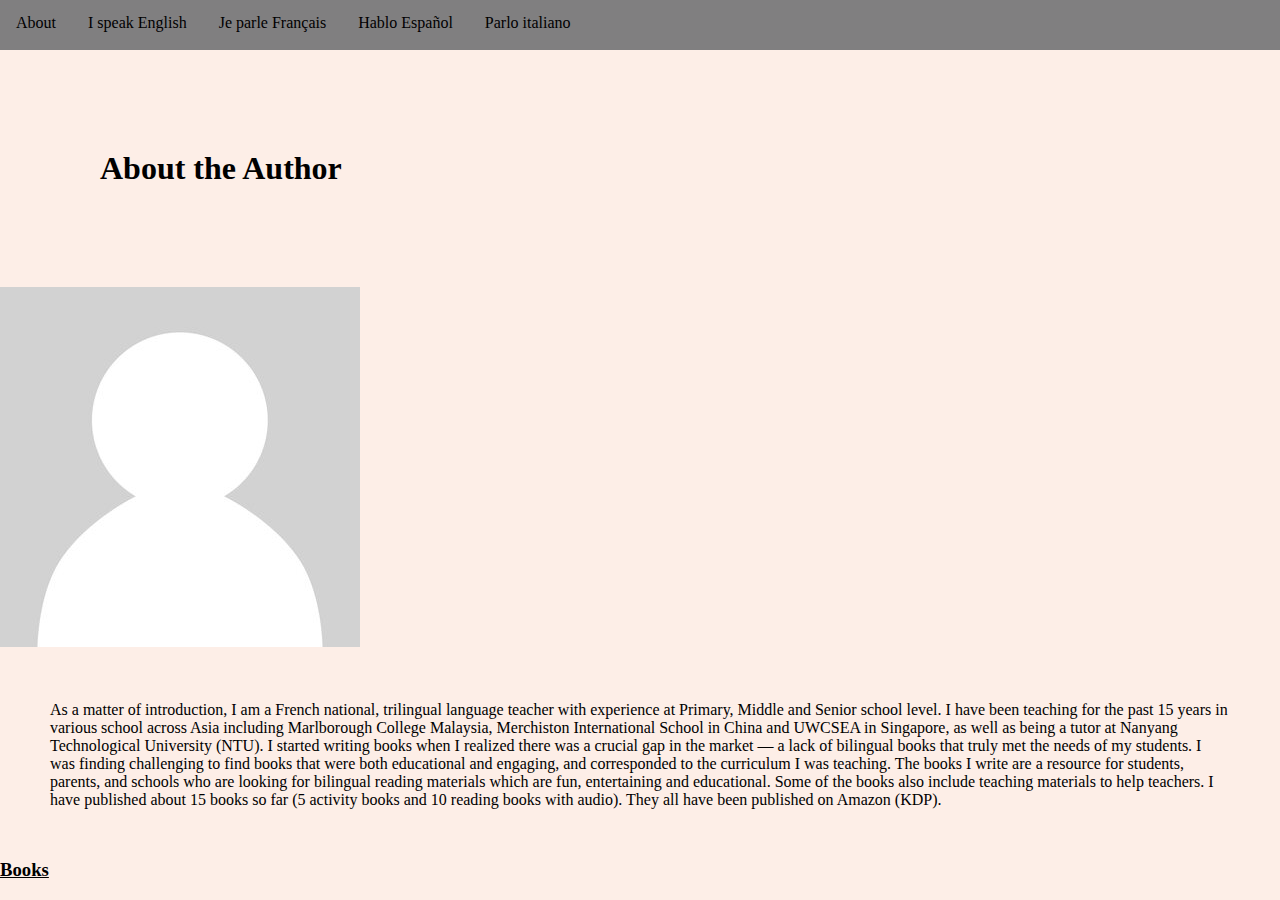
<file: index.html>
<!DOCTYPE HTML>
<html>

<head>

<title>Dropdown</title>

<link rel = "stylesheet" type= "text/css" href = "styles.css">


</head>

<body>

	<nav>
		<ul>
			<li><a href= "index.html">About</a> </li>
			
		
		 <li class="dropdown">
			<a href="javascript:void(0)" class="dropbtn">I speak English</a>
				<div class="dropdown-content">
					<a href="efren.html">I want to learn French</a>
					<a href="espan.html">I want to learn Spanish</a>
					<a href="eital.html">I want to learn Italian</a>
				</div>
		</li>
		
			<li class="dropdown">
				<a href="javascript:void(0)" class="dropbtn">Je parle Français</a>
					<div class="dropdown-content">
						<a href="fspan.html">Je veux apprendre Espangnole</a>
						<a href="feng.html">Je veux apprendre Anglais</a>
						<a href="fital.html">Je veux apprendre Italien</a>
					</div>
			</li>
			
				<li class="dropdown">
				<a href="javascript:void(0)" class="dropbtn">Hablo Español</a>
					<div class="dropdown-content">
						<a href="sfren.html">Quiero aprender Francés</a>
						<a href="seng.html">Quiero aprender Inglés</a>
						<a href="sital.html">Quiero aprender Italiano</a>
					</div>
			</li>
			 <li class="dropdown">
			<a href="javascript:void(0)" class="dropbtn">Parlo italiano</a>
				<div class="dropdown-content">
					<a href="ifren.html">Voglio imparare il francese</a>
					<a href="ispan.html">Voglio imparare lo spagnolo</a>
					<a href="ieng.html">Voglio imparare l'inglese</a>
				</div>
					</li>
		</ul>
		
	</nav>
<h1 style= "padding:50px; margin:50px;">About the Author</h1>
<img src = "IMG/profile.jpg">
<p style= "padding:50x; margin:50px;">As a matter of introduction, I am a French national, trilingual language teacher with experience at Primary, Middle and Senior school level. I have been teaching for the past 15 years in various school across Asia including Marlborough College Malaysia, Merchiston International School in China and UWCSEA in Singapore, as well as being a tutor at Nanyang Technological University (NTU).
I started writing books when I realized there was a crucial gap in the market — a lack of bilingual books that truly met the needs of my students. I was finding challenging to find books that were both educational and engaging, and corresponded to the curriculum I was teaching.
The books I write are a resource for students, parents, and schools who are looking for bilingual reading materials which are fun, entertaining and educational. Some of the books also include teaching materials to help teachers.
I have published about 15 books so far (5 activity books and 10 reading books with audio). They all have been published on Amazon (KDP).</p>

<a href="hi.html"><h3>Books</h3></a>


	
</body>

</html>
</file>
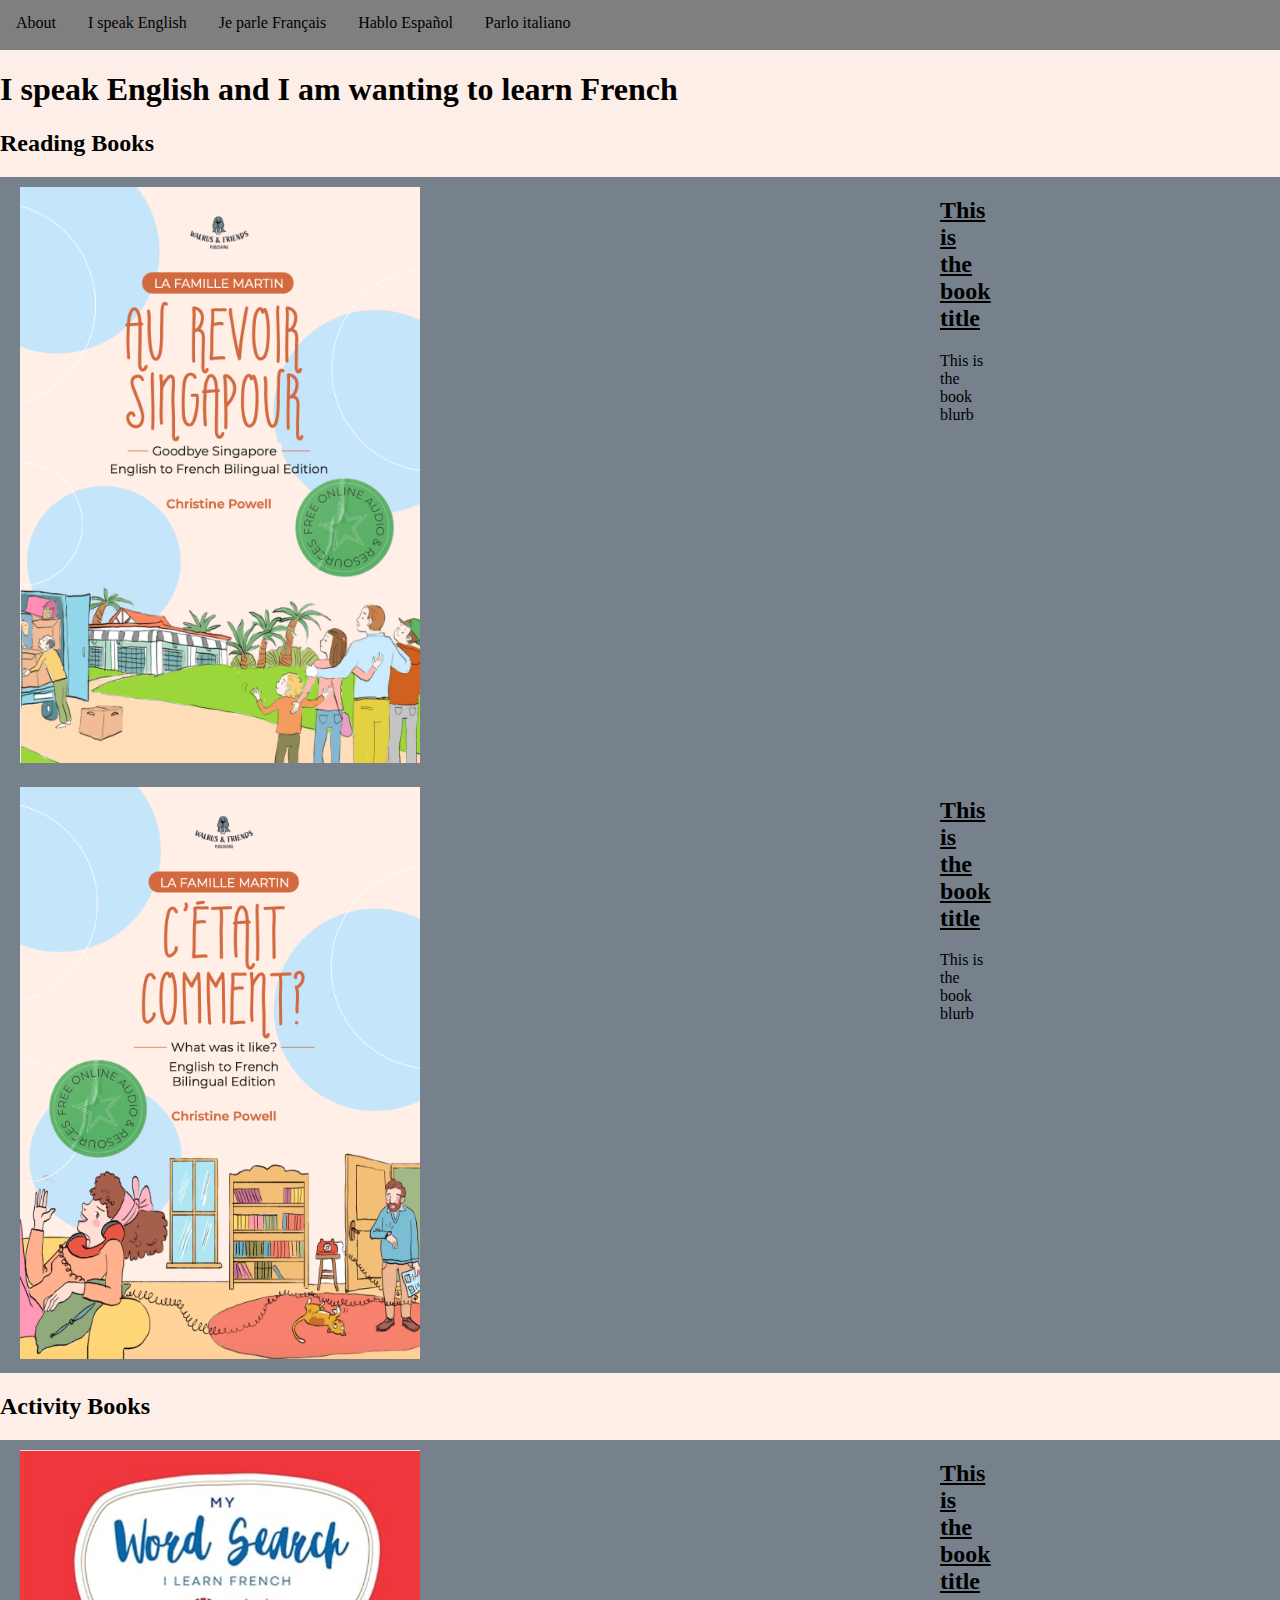
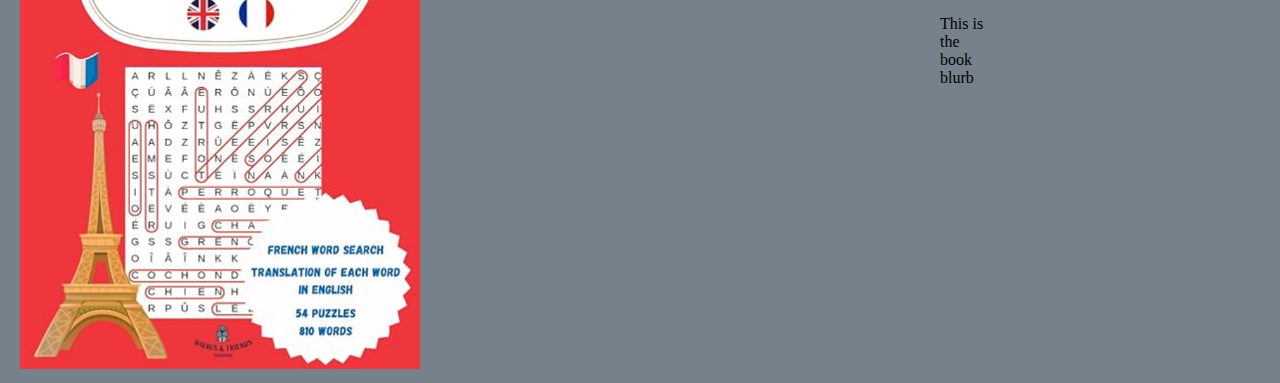
<file: efren.html>
<!DOCTYPE HTML>
<html>

<head>

<title>Dropdown</title>

<link rel = "stylesheet" type= "text/css" href = "styles.css">


</head>

<body>

	<nav>
		<ul>
			<li><a href= "index.html">About</a> </li>
			
		
		<li class="dropdown">
			<a href="javascript:void(0)" class="dropbtn">I speak English</a>
				<div class="dropdown-content">
					<a href="efren.html">I want to learn French</a>
					<a href="espan.html">I want to learn Spanish</a>
					<a href="eital.html">I want to learn Italian</a>
				</div>
		</li>
		
			<li class="dropdown">
				<a href="javascript:void(0)" class="dropbtn">Je parle Français</a>
					<div class="dropdown-content">
						<a href="fspan.html">Je veux apprendre Espangnole</a>
						<a href="feng.html">Je veux apprendre Anglais</a>
						<a href="fital.html">Je veux apprendre Italien</a>
					</div>
			</li>
			
				<li class="dropdown">
				<a href="javascript:void(0)" class="dropbtn">Hablo Español</a>
					<div class="dropdown-content">
						<a href="sfren.html">Quiero aprender Francés</a>
						<a href="seng.html">Quiero aprender Inglés</a>
						<a href="sital.html">Quiero aprender Italiano</a>
					</div>
			</li>
			 <li class="dropdown">
			<a href="javascript:void(0)" class="dropbtn">Parlo italiano</a>
				<div class="dropdown-content">
					<a href="ifren.html">Voglio imparare il francese</a>
					<a href="ispan.html">Voglio imparare lo spagnolo</a>
					<a href="ieng.html">Voglio imparare l'inglese</a>
				</div>
					</li>
		</ul>
		
	</nav>
		<h1>I speak English and I am wanting to learn French</h1>
		
			<h2>Reading Books</h2>
	<div style= "background-color:#76818c;">		
		<div style="display:flex; flex-direction:row; ">
		<div style= "padding:10px 20px;">
			<a href="hi.html" target="_blank">
						<img src="IMG/book1.png" width="400">
						</a>
			</div>
			<div style= "padding:0px 500px;">
				<a href="hi.html"><h2>This is the book title</h2></a>
				<p> This is the book blurb</p>
			</div>
		</div>

</div>
	<div style= "background-color:#76818c;">		
		<div style="display:flex; flex-direction:row; ">
		<div style= "padding:10px 20px;">
				<a href="hi.html" target="_blank">
						<img src="IMG/book2.png" width="400">
						</a>	
			</div>
			<div style= "padding:0px 500px;">
					<a href="hi.html"><h2>This is the book title</h2></a>
				<p> This is the book blurb</p>
			</div>
		</div>

</div>
<h2>Activity Books</h2>
	<div style= "background-color:#76818c;">		
		<div style="display:flex; flex-direction:row; ">
		<div style= "padding:10px 20px;">
				<a href="hi.html" target="_blank">
						<img src="IMG/book5.png" width="400">
						</a>	
			</div>
			<div style= "padding:0px 500px;">
					<a href="hi.html"><h2>This is the book title</h2></a>
				<p> This is the book blurb</p>
			</div>
		</div>

</div>
</body>

</html>
</file>
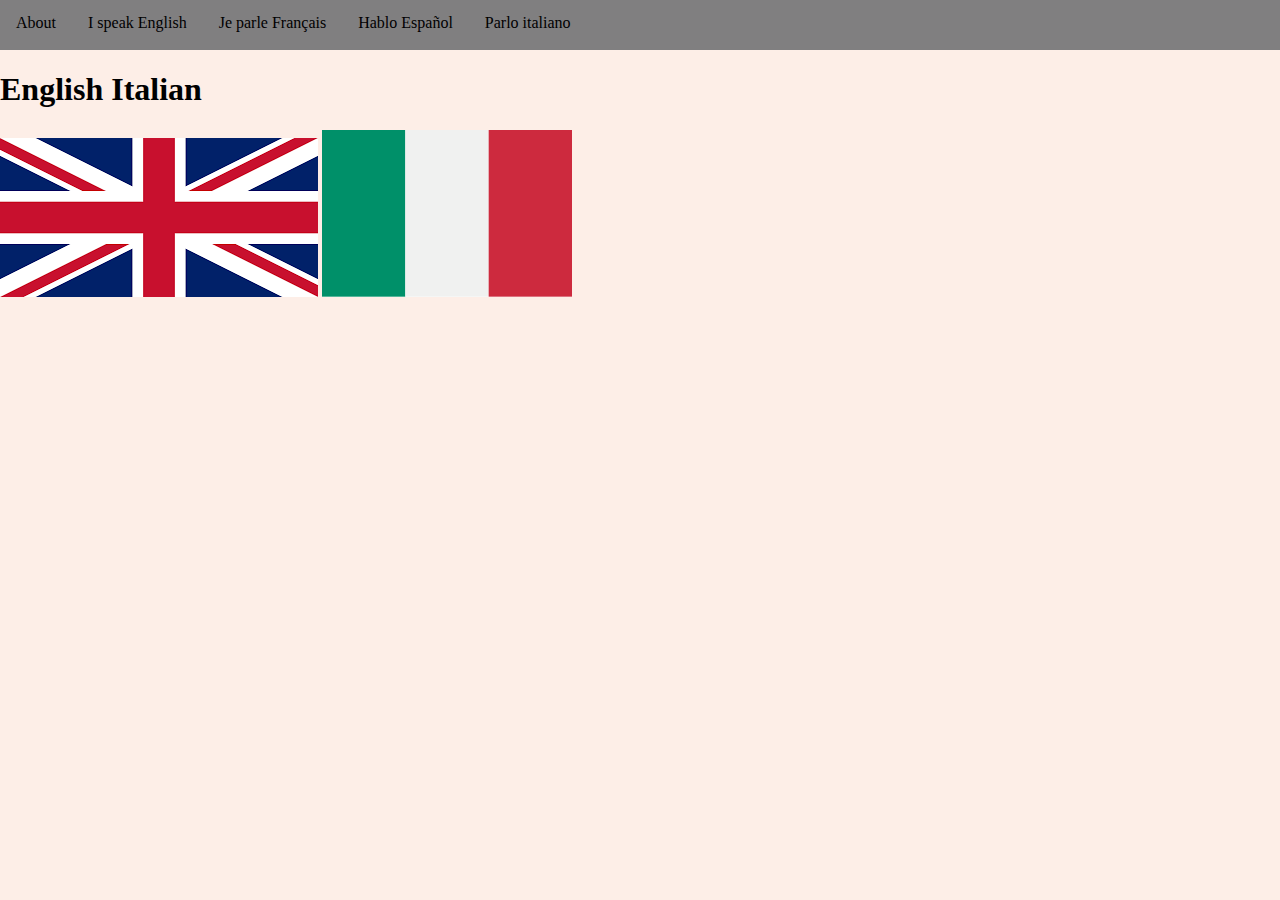
<file: eital.html>
<!DOCTYPE HTML>
<html>

<head>

<title>Dropdown</title>

<link rel = "stylesheet" type= "text/css" href = "styles.css">


</head>

<body>

	<nav>
		<ul>
			<li><a href= "index.html">About</a> </li>
			
		
		<li class="dropdown">
			<a href="javascript:void(0)" class="dropbtn">I speak English</a>
				<div class="dropdown-content">
					<a href="efren.html">I want to learn French</a>
					<a href="espan.html">I want to learn Spanish</a>
					<a href="eital.html">I want to learn Italian</a>
				</div>
		</li>
		
			<li class="dropdown">
				<a href="javascript:void(0)" class="dropbtn">Je parle Français</a>
					<div class="dropdown-content">
						<a href="fspan.html">Je veux apprendre Espangnole</a>
						<a href="feng.html">Je veux apprendre Anglais</a>
						<a href="fital.html">Je veux apprendre Italien</a>
					</div>
			</li>
			
				<li class="dropdown">
				<a href="javascript:void(0)" class="dropbtn">Hablo Español</a>
					<div class="dropdown-content">
						<a href="sfren.html">Quiero aprender Francés</a>
						<a href="seng.html">Quiero aprender Inglés</a>
						<a href="sital.html">Quiero aprender Italiano</a>
					</div>
			</li>
			 <li class="dropdown">
			<a href="javascript:void(0)" class="dropbtn">Parlo italiano</a>
				<div class="dropdown-content">
					<a href="ifren.html">Voglio imparare il francese</a>
					<a href="ispan.html">Voglio imparare lo spagnolo</a>
					<a href="ieng.html">Voglio imparare l'inglese</a>
				</div>
					</li>
		</ul>
		
	</nav>
<h1> English Italian</h1>
<img src = "IMG/eng.png">
	<img src = "IMG/ital.png">

</body>

</html>
</file>
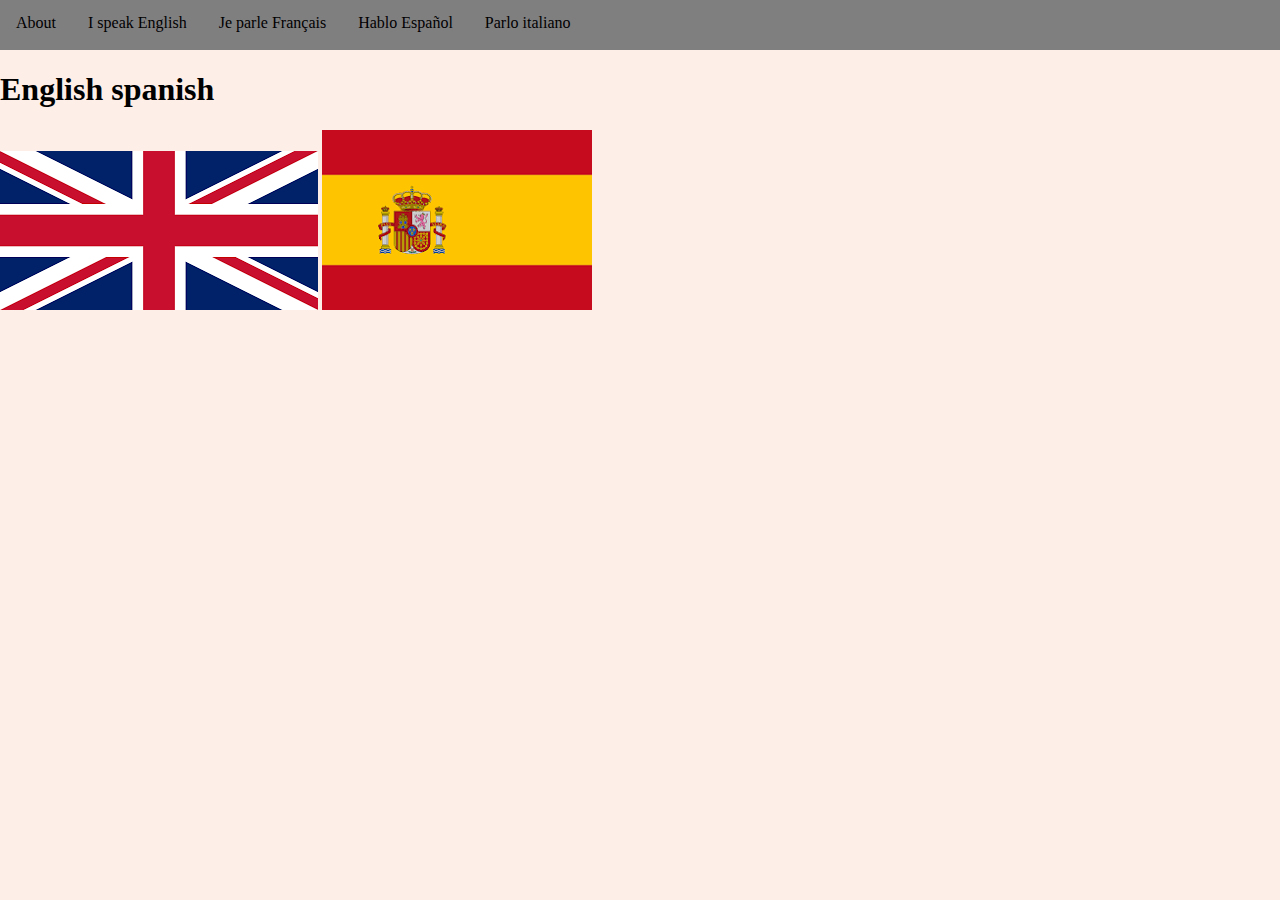
<file: espan.html>
<!DOCTYPE HTML>
<html>

<head>

<title>Dropdown</title>

<link rel = "stylesheet" type= "text/css" href = "styles.css">


</head>

<body>

	<nav>
		<ul>
			<li><a href= "index.html">About</a> </li>
			
		<li class="dropdown">
			<a href="javascript:void(0)" class="dropbtn">I speak English</a>
				<div class="dropdown-content">
					<a href="efren.html">I want to learn French</a>
					<a href="espan.html">I want to learn Spanish</a>
					<a href="eital.html">I want to learn Italian</a>
				</div>
		</li>
		
			<li class="dropdown">
				<a href="javascript:void(0)" class="dropbtn">Je parle Français</a>
					<div class="dropdown-content">
						<a href="fspan.html">Je veux apprendre Espangnole</a>
						<a href="feng.html">Je veux apprendre Anglais</a>
						<a href="fital.html">Je veux apprendre Italien</a>
					</div>
			</li>
			
				<li class="dropdown">
				<a href="javascript:void(0)" class="dropbtn">Hablo Español</a>
					<div class="dropdown-content">
						<a href="sfren.html">Quiero aprender Francés</a>
						<a href="seng.html">Quiero aprender Inglés</a>
						<a href="sital.html">Quiero aprender Italiano</a>
					</div>
			</li>
			 <li class="dropdown">
			<a href="javascript:void(0)" class="dropbtn">Parlo italiano</a>
				<div class="dropdown-content">
					<a href="ifren.html">Voglio imparare il francese</a>
					<a href="ispan.html">Voglio imparare lo spagnolo</a>
					<a href="ieng.html">Voglio imparare l'inglese</a>
				</div>
					</li>
		</ul>
		
	</nav>
<h1> English spanish</h1>
<img src = "IMG/eng.png">
<img src = "IMG/span.png">

</body>

</html>
</file>
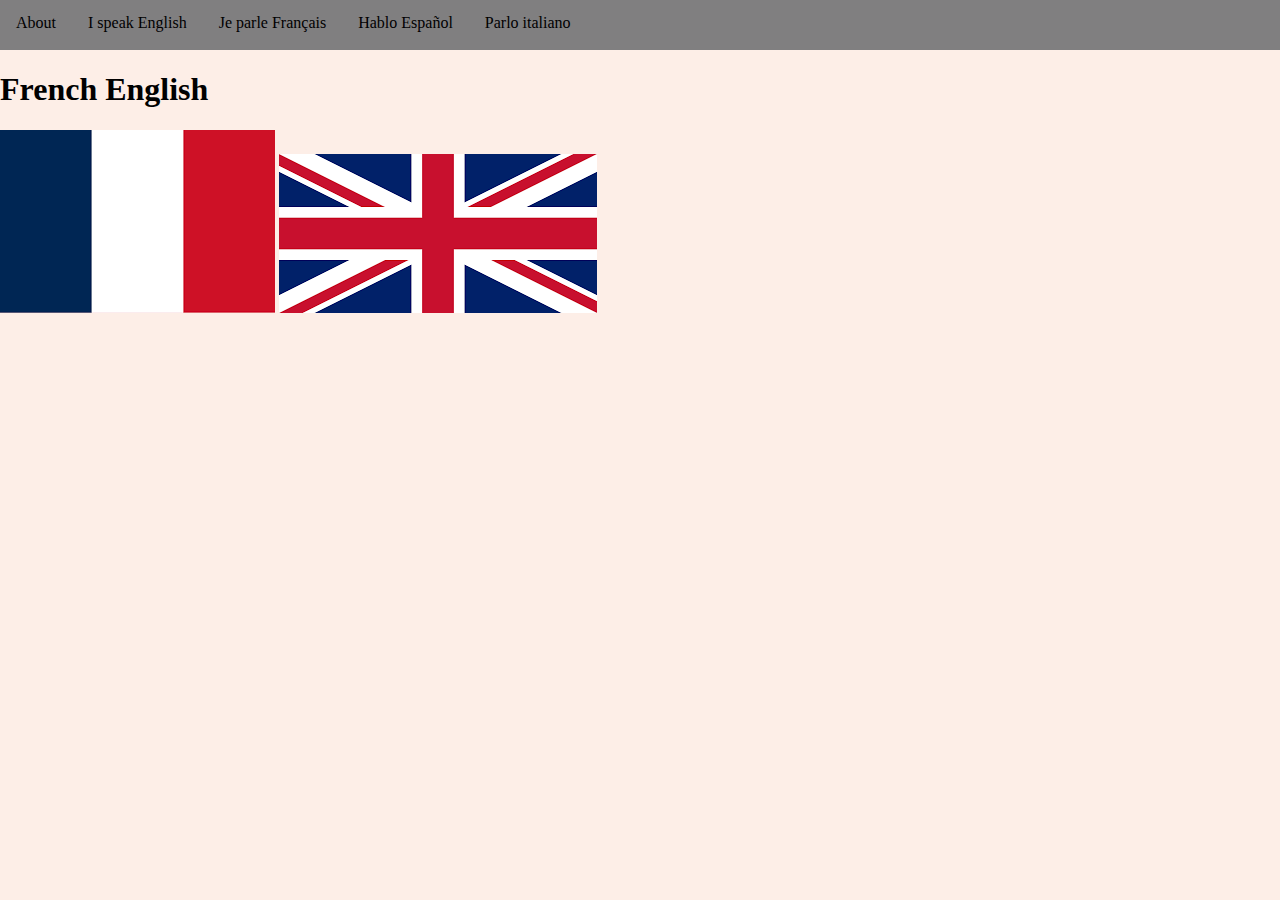
<file: feng.html>
<!DOCTYPE HTML>
<html>

<head>

<title>Dropdown</title>

<link rel = "stylesheet" type= "text/css" href = "styles.css">


</head>

<body>

	<nav>
		<ul>
			<li><a href= "index.html">About</a> </li>
			
		
		 <li class="dropdown">
			<a href="javascript:void(0)" class="dropbtn">I speak English</a>
				<div class="dropdown-content">
					<a href="efren.html">I want to learn French</a>
					<a href="espan.html">I want to learn Spanish</a>
					<a href="eital.html">I want to learn Italian</a>
				</div>
		</li>
		
			<li class="dropdown">
				<a href="javascript:void(0)" class="dropbtn">Je parle Français</a>
					<div class="dropdown-content">
						<a href="fspan.html">Je veux apprendre Espangnole</a>
						<a href="feng.html">Je veux apprendre Anglais</a>
						<a href="fital.html">Je veux apprendre Italien</a>
					</div>
			</li>
			
				<li class="dropdown">
				<a href="javascript:void(0)" class="dropbtn">Hablo Español</a>
					<div class="dropdown-content">
						<a href="sfren.html">Quiero aprender Francés</a>
						<a href="seng.html">Quiero aprender Inglés</a>
						<a href="sital.html">Quiero aprender Italiano</a>
					</div>
			</li>
			 <li class="dropdown">
			<a href="javascript:void(0)" class="dropbtn">Parlo italiano</a>
				<div class="dropdown-content">
					<a href="ifren.html">Voglio imparare il francese</a>
					<a href="ispan.html">Voglio imparare lo spagnolo</a>
					<a href="ieng.html">Voglio imparare l'inglese</a>
				</div>
					</li>
		</ul>
		
	</nav>
<h1> French English </h1>
<img src = "IMG/fren.png">
<img src = "IMG/eng.png">

</body>

</html>
</file>
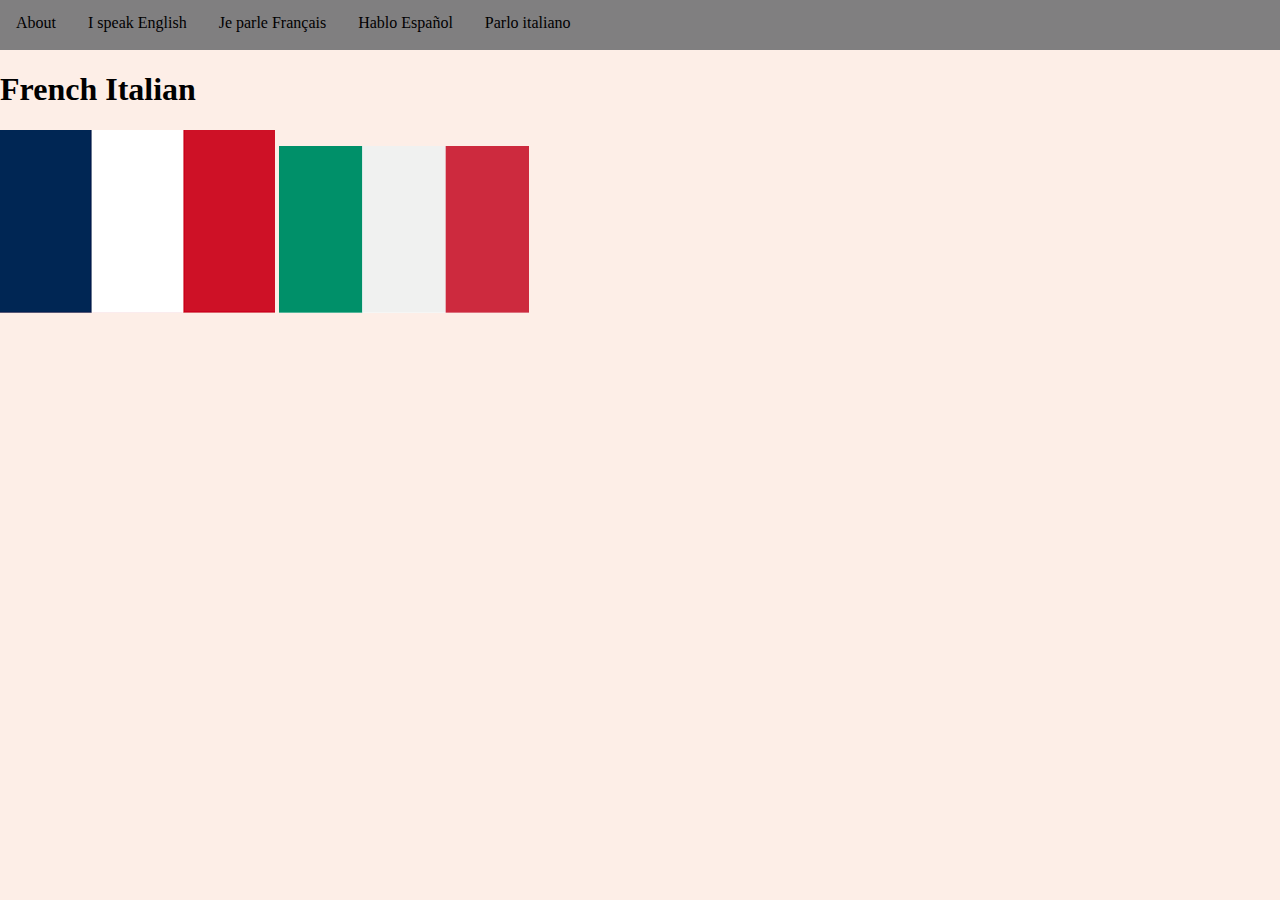
<file: fital.html>
<!DOCTYPE HTML>
<html>

<head>

<title>Dropdown</title>

<link rel = "stylesheet" type= "text/css" href = "styles.css">


</head>

<body>

	<nav>
		<ul>
			<li><a href= "index.html">About</a> </li>
			
		
		<li class="dropdown">
			<a href="javascript:void(0)" class="dropbtn">I speak English</a>
				<div class="dropdown-content">
					<a href="efren.html">I want to learn French</a>
					<a href="espan.html">I want to learn Spanish</a>
					<a href="eital.html">I want to learn Italian</a>
				</div>
		</li>
		
			<li class="dropdown">
				<a href="javascript:void(0)" class="dropbtn">Je parle Français</a>
					<div class="dropdown-content">
						<a href="fspan.html">Je veux apprendre Espangnole</a>
						<a href="feng.html">Je veux apprendre Anglais</a>
						<a href="fital.html">Je veux apprendre Italien</a>
					</div>
			</li>
			
				<li class="dropdown">
				<a href="javascript:void(0)" class="dropbtn">Hablo Español</a>
					<div class="dropdown-content">
						<a href="sfren.html">Quiero aprender Francés</a>
						<a href="seng.html">Quiero aprender Inglés</a>
						<a href="sital.html">Quiero aprender Italiano</a>
					</div>
			</li>
			 <li class="dropdown">
			<a href="javascript:void(0)" class="dropbtn">Parlo italiano</a>
				<div class="dropdown-content">
					<a href="ifren.html">Voglio imparare il francese</a>
					<a href="ispan.html">Voglio imparare lo spagnolo</a>
					<a href="ieng.html">Voglio imparare l'inglese</a>
				</div>
					</li>
		</ul>
		
	</nav>
<h1> French Italian </h1>
<img src = "IMG/fren.png">
<img src = "IMG/ital.png">

</body>

</html>
</file>
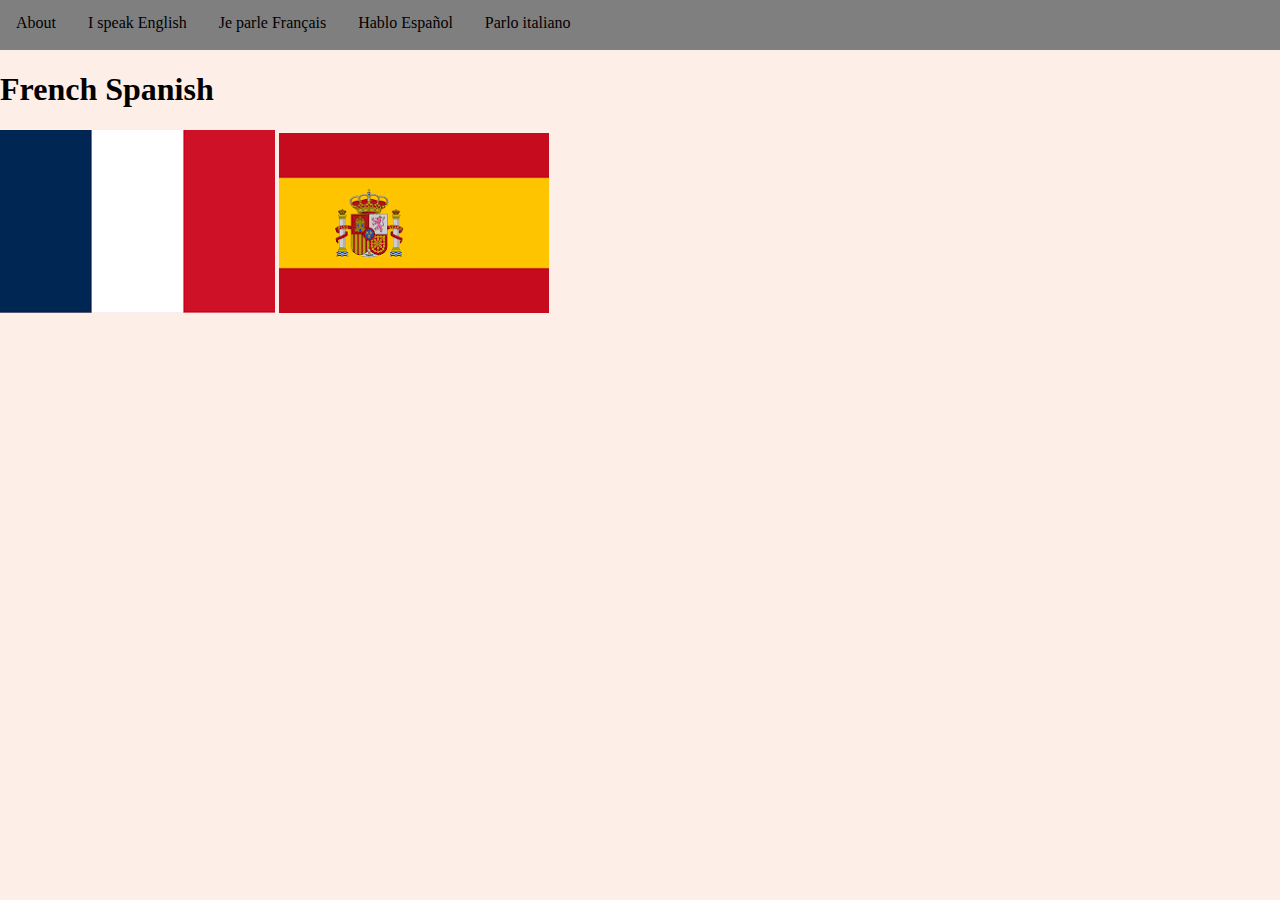
<file: fspan.html>
<!DOCTYPE HTML>
<html>

<head>

<title>Dropdown</title>

<link rel = "stylesheet" type= "text/css" href = "styles.css">


</head>

<body>

	<nav>
		<ul>
			<li><a href= "index.html">About</a> </li>
			
		
		<li class="dropdown">
			<a href="javascript:void(0)" class="dropbtn">I speak English</a>
				<div class="dropdown-content">
					<a href="efren.html">I want to learn French</a>
					<a href="espan.html">I want to learn Spanish</a>
					<a href="eital.html">I want to learn Italian</a>
				</div>
		</li>
		
			<li class="dropdown">
				<a href="javascript:void(0)" class="dropbtn">Je parle Français</a>
					<div class="dropdown-content">
						<a href="fspan.html">Je veux apprendre Espangnole</a>
						<a href="feng.html">Je veux apprendre Anglais</a>
						<a href="fital.html">Je veux apprendre Italien</a>
					</div>
			</li>
			
				<li class="dropdown">
				<a href="javascript:void(0)" class="dropbtn">Hablo Español</a>
					<div class="dropdown-content">
						<a href="sfren.html">Quiero aprender Francés</a>
						<a href="seng.html">Quiero aprender Inglés</a>
						<a href="sital.html">Quiero aprender Italiano</a>
					</div>
			</li>
			 <li class="dropdown">
			<a href="javascript:void(0)" class="dropbtn">Parlo italiano</a>
				<div class="dropdown-content">
					<a href="ifren.html">Voglio imparare il francese</a>
					<a href="ispan.html">Voglio imparare lo spagnolo</a>
					<a href="ieng.html">Voglio imparare l'inglese</a>
				</div>
					</li>
		</ul>
		
	</nav>
<h1> French Spanish </h1>
<img src = "IMG/fren.png">
<img src = "IMG/span.png">

</body>

</html>
</file>
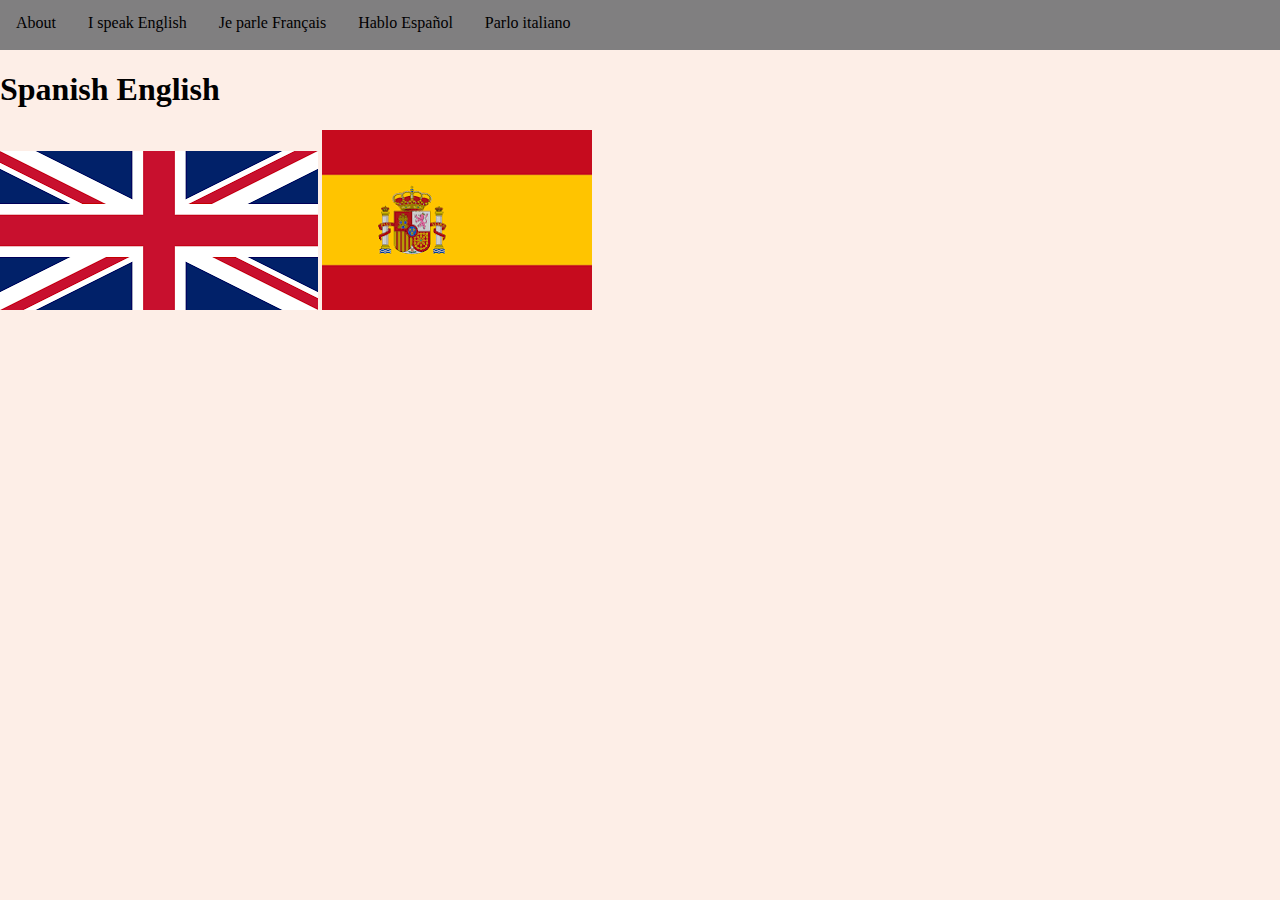
<file: seng.html>
<!DOCTYPE HTML>
<html>

<head>

<title>Dropdown</title>

<link rel = "stylesheet" type= "text/css" href = "styles.css">


</head>

<body>

	<nav>
		<ul>
			<li><a href= "index.html">About</a> </li>
			
		
		<li class="dropdown">
			<a href="javascript:void(0)" class="dropbtn">I speak English</a>
				<div class="dropdown-content">
					<a href="efren.html">I want to learn French</a>
					<a href="espan.html">I want to learn Spanish</a>
					<a href="eital.html">I want to learn Italian</a>
				</div>
		</li>
		
			<li class="dropdown">
				<a href="javascript:void(0)" class="dropbtn">Je parle Français</a>
					<div class="dropdown-content">
						<a href="fspan.html">Je veux apprendre Espangnole</a>
						<a href="feng.html">Je veux apprendre Anglais</a>
						<a href="fital.html">Je veux apprendre Italien</a>
					</div>
			</li>
			
				<li class="dropdown">
				<a href="javascript:void(0)" class="dropbtn">Hablo Español</a>
					<div class="dropdown-content">
						<a href="sfren.html">Quiero aprender Francés</a>
						<a href="seng.html">Quiero aprender Inglés</a>
						<a href="sital.html">Quiero aprender Italiano</a>
					</div>
			</li>
			 <li class="dropdown">
			<a href="javascript:void(0)" class="dropbtn">Parlo italiano</a>
				<div class="dropdown-content">
					<a href="ifren.html">Voglio imparare il francese</a>
					<a href="ispan.html">Voglio imparare lo spagnolo</a>
					<a href="ieng.html">Voglio imparare l'inglese</a>
				</div>
					</li>
		</ul>
		
	</nav>
<h1> Spanish English</h1>
<img src = "IMG/eng.png">
<img src = "IMG/span.png">

</body>

</html>
</file>
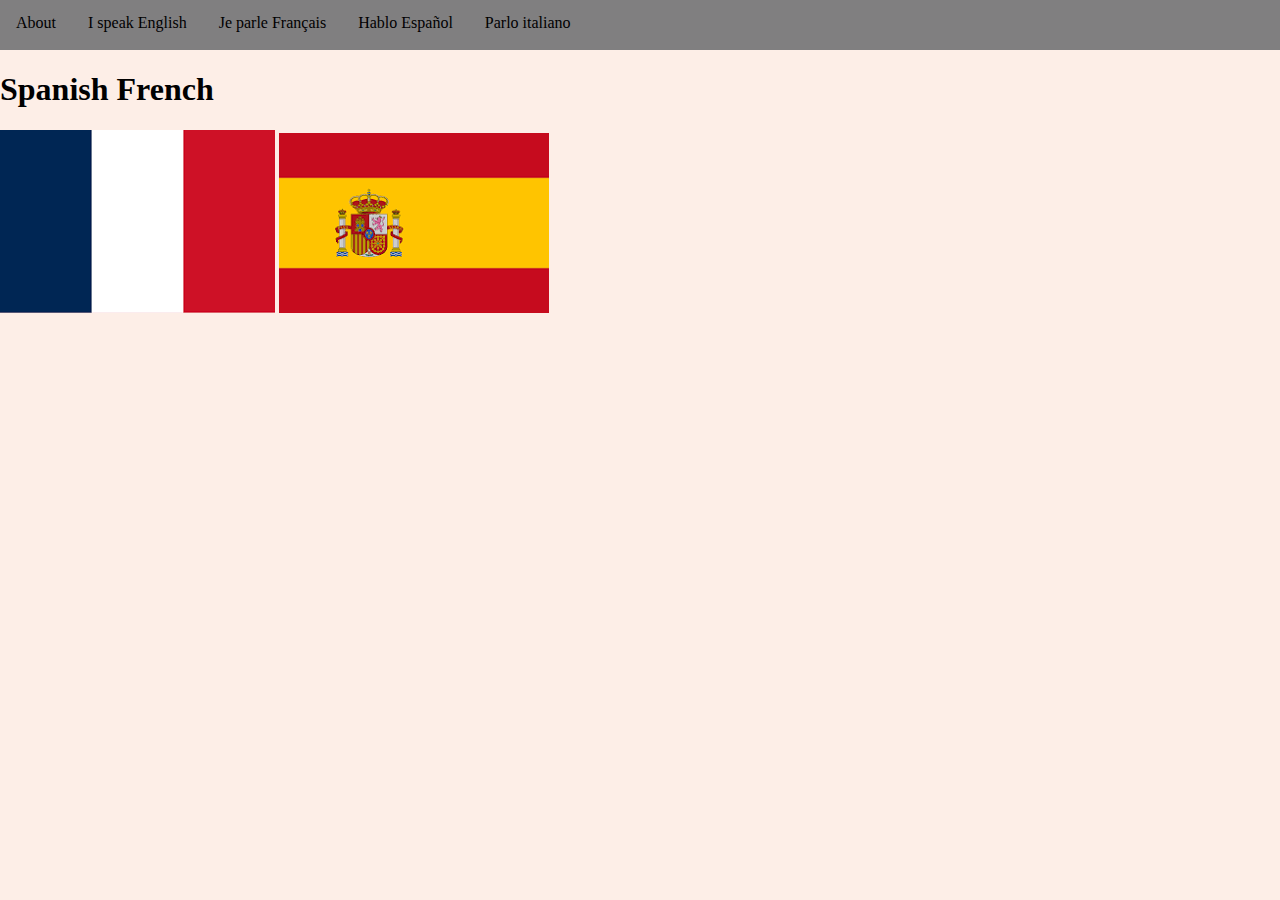
<file: sfren.html>
<!DOCTYPE HTML>
<html>

<head>

<title>Dropdown</title>

<link rel = "stylesheet" type= "text/css" href = "styles.css">


</head>

<body>

	<nav>
		<ul>
			<li><a href= "index.html">About</a> </li>
			
		
		 <li class="dropdown">
			<a href="javascript:void(0)" class="dropbtn">I speak English</a>
				<div class="dropdown-content">
					<a href="efren.html">I want to learn French</a>
					<a href="espan.html">I want to learn Spanish</a>
					<a href="eital.html">I want to learn Italian</a>
				</div>
		</li>
		
			<li class="dropdown">
				<a href="javascript:void(0)" class="dropbtn">Je parle Français</a>
					<div class="dropdown-content">
						<a href="fspan.html">Je veux apprendre Espangnole</a>
						<a href="feng.html">Je veux apprendre Anglais</a>
						<a href="fital.html">Je veux apprendre Italien</a>
					</div>
			</li>
			
				<li class="dropdown">
				<a href="javascript:void(0)" class="dropbtn">Hablo Español</a>
					<div class="dropdown-content">
						<a href="sfren.html">Quiero aprender Francés</a>
						<a href="seng.html">Quiero aprender Inglés</a>
						<a href="sital.html">Quiero aprender Italiano</a>
					</div>
			</li>
			 <li class="dropdown">
			<a href="javascript:void(0)" class="dropbtn">Parlo italiano</a>
				<div class="dropdown-content">
					<a href="ifren.html">Voglio imparare il francese</a>
					<a href="ispan.html">Voglio imparare lo spagnolo</a>
					<a href="ieng.html">Voglio imparare l'inglese</a>
				</div>
					</li>
		</ul>
		
	</nav>
<h1>Spanish French </h1>
<img src = "IMG/fren.png">
<img src = "IMG/span.png">

</body>

</html>
</file>
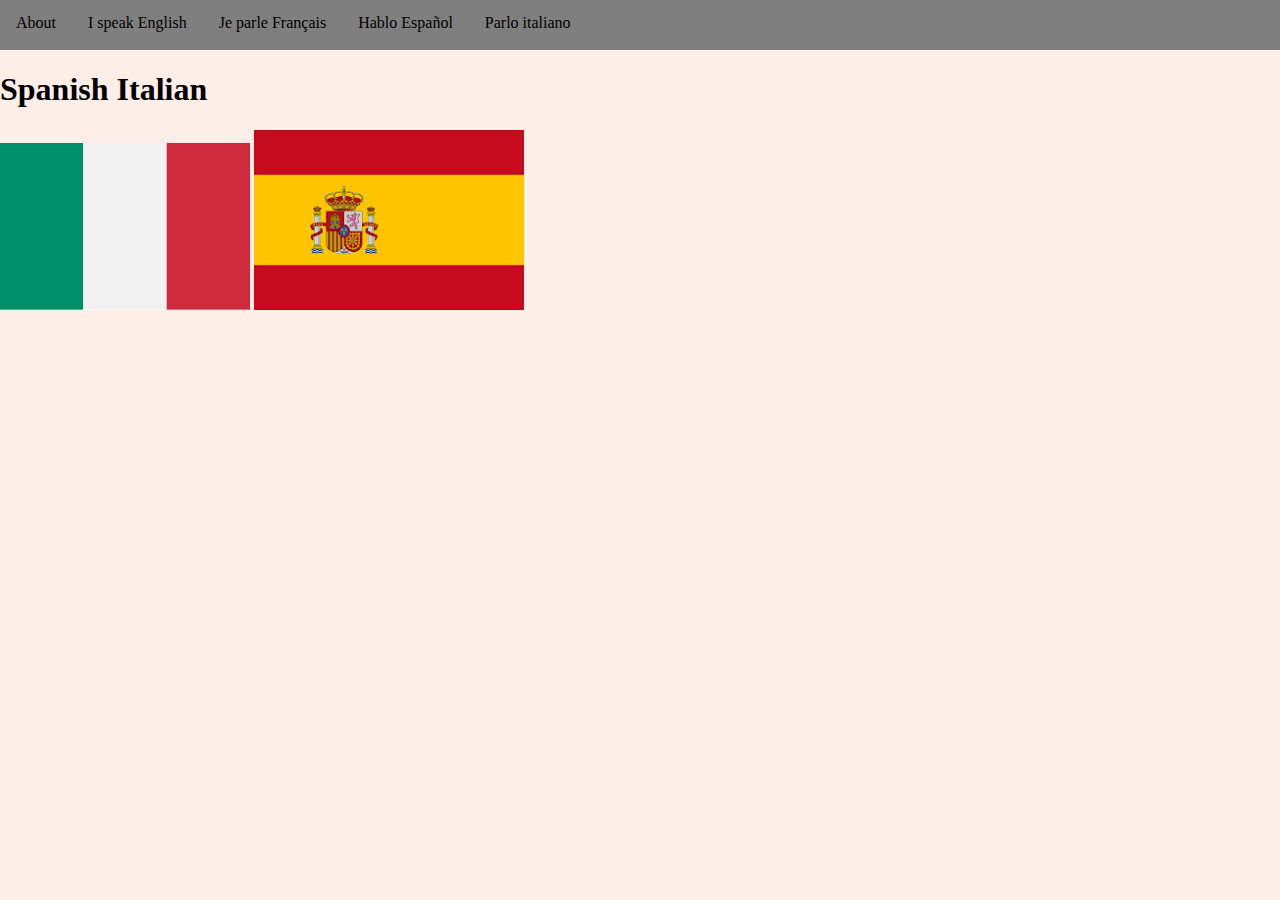
<file: sital.html>
<!DOCTYPE HTML>
<html>

<head>

<title>Dropdown</title>

<link rel = "stylesheet" type= "text/css" href = "styles.css">


</head>

<body>

	<nav>
		<ul>
			<li><a href= "index.html">About</a> </li>
			
<li class="dropdown">
			<a href="javascript:void(0)" class="dropbtn">I speak English</a>
				<div class="dropdown-content">
					<a href="efren.html">I want to learn French</a>
					<a href="espan.html">I want to learn Spanish</a>
					<a href="eital.html">I want to learn Italian</a>
				</div>
		</li>
		
			<li class="dropdown">
				<a href="javascript:void(0)" class="dropbtn">Je parle Français</a>
					<div class="dropdown-content">
						<a href="fspan.html">Je veux apprendre Espangnole</a>
						<a href="feng.html">Je veux apprendre Anglais</a>
						<a href="fital.html">Je veux apprendre Italien</a>
					</div>
			</li>
			
				<li class="dropdown">
				<a href="javascript:void(0)" class="dropbtn">Hablo Español</a>
					<div class="dropdown-content">
						<a href="sfren.html">Quiero aprender Francés</a>
						<a href="seng.html">Quiero aprender Inglés</a>
						<a href="sital.html">Quiero aprender Italiano</a>
					</div>
			</li>
			 <li class="dropdown">
			<a href="javascript:void(0)" class="dropbtn">Parlo italiano</a>
				<div class="dropdown-content">
					<a href="ifren.html">Voglio imparare il francese</a>
					<a href="ispan.html">Voglio imparare lo spagnolo</a>
					<a href="ieng.html">Voglio imparare l'inglese</a>
				</div>
					</li>
		</ul>
		
	</nav>
<h1> Spanish Italian  </h1>
<img src = "IMG/ital.png">	
<img src = "IMG/span.png">

</body>

</html>
</file>
<file: styles.css>
nav{
width:100%;
height:50px;
margin:auto;
background-color:#807f80;
position:relative;
}



Footer{
	width:1000px;
	height:20px;
	margin:auto;
	background-color: #5d9489;
}

body{
	background-color:#fdeee7;
	padding:0px;
	margin:0px;
}




a{
	color:Black;
	
}
a:hover{
	color:Black;

}

ul {
  list-style-type: none;
  margin: 0;
  padding: 0;
  overflow: hidden;
  background-color: #807f80;
}

li {
  float: left;
}

li a {
  display: block;
  color: Black;
  text-align: center;
  padding: 14px 16px;
  text-decoration: none;
}




li.dropdown {
  display: inline-block;
}

.dropdown-content {
  display: none;
  position: absolute;
  background-color:#807f80;
  min-width: 160px;
  box-shadow: 0px 8px 16px 0px rgba(0,0,0,0.2);
  z-index: 1;
}

.dropdown-content a {
  color: black;
  padding: 12px 16px;
  text-decoration: none;
  display: block;
  text-align: left;
}

.dropdown-content a:hover {
	background-color:#374240;
	color: White;




}

.dropdown:hover .dropdown-content {
  display: block;
}
</file>
